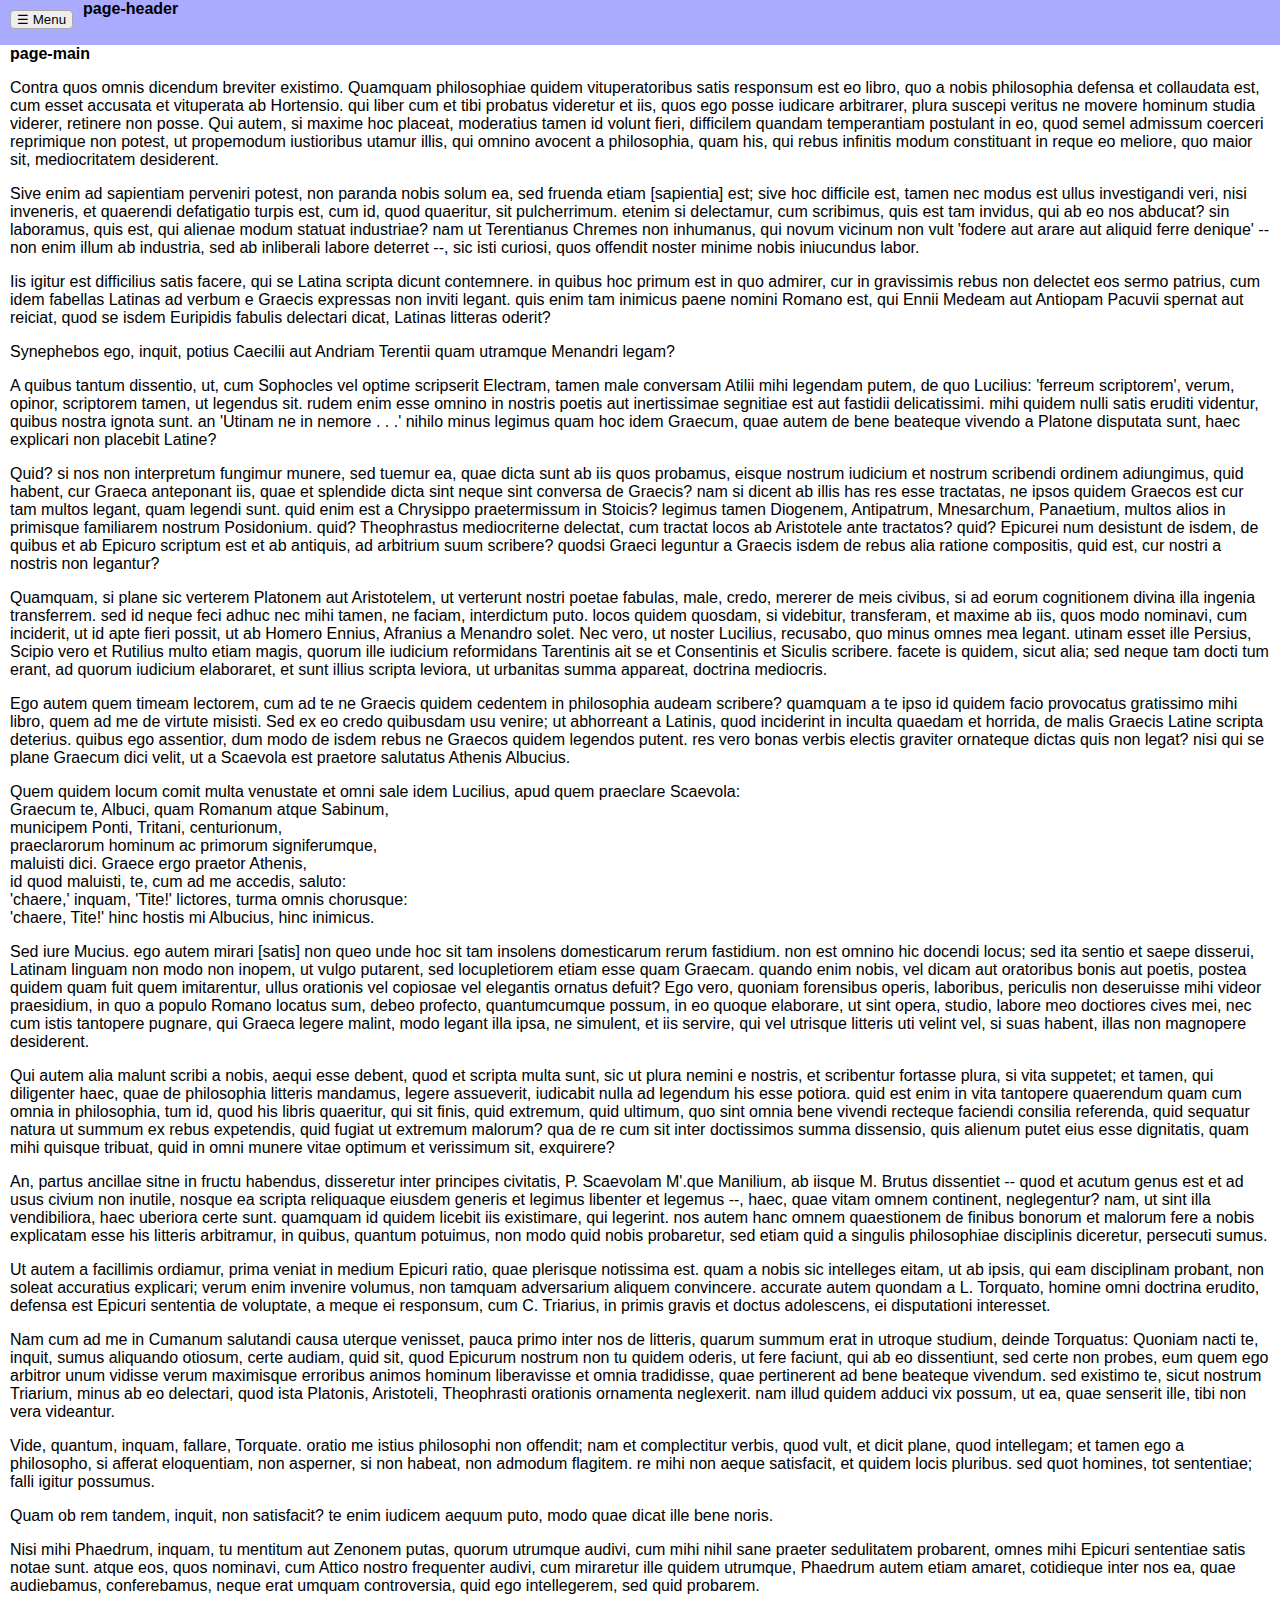
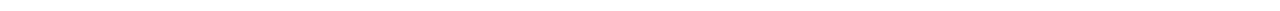
<file: index.html>
<!DOCTYPE html>
<html>
<head>
  <meta charset="utf-8">
  <title>Page Menu Example</title>
  <link rel="stylesheet" href="page-menu.css">
  <meta name="viewport" content="width=device-width">
</head>
<body>

<div class="page-menu-and-main">
  <nav class="page-menu">
    <div class="menu-header">
      <h1>page-menu</h1>
    </div>
    <ul>
      <li class="active"><a href="#"><i></i>Non eram nescius,</a></li>
      <li><a href="#"><i></i>Brute, cum, quae summis ingeniis</a></li>
      <li><a href="#"><i></i>exquisitaque doctrina philosophi</a></li>
      <li><a href="#"><i></i>Graeco sermone tractavissent,</a></li>
      <li><a href="#"><i></i>ea Latinis litteris mandaremus,</a></li>
      <li><a href="#"><i></i>fore ut hic noster labor</a></li>
      <li><a href="#"><i></i>in varias reprehensiones</a></li>
      <li><a href="#"><i></i>incurreret. nam quibusdam,</a></li>
      <li><a href="#"><i></i>et iis quidem non admodum</a></li>
      <li><a href="#"><i></i>indoctis, totum hoc displicet</a></li>
      <li><a href="#"><i></i>philosophari. quidam autem</a></li>
      <li><a href="#"><i></i>non tam id reprehendunt,</a></li>
      <li><a href="#"><i></i>si remissius agatur, sed</a></li>
      <li><a href="#"><i></i>tantum studium tamque multam</a></li>
      <li><a href="#"><i></i>operam ponendam in eo non</a></li>
      <li><a href="#"><i></i>arbitrantur. erunt etiam, et ii</a></li>
      <li><a href="#"><i></i>quidem eruditi Graecis litteris,</a></li>
      <li><a href="#"><i></i>contemnentes Latinas, qui</a></li>
      <li><a href="#"><i></i>se dicant in Graecis legendis</a></li>
      <li><a href="#"><i></i>operam malle consumere. postremo</a></li>
      <li><a href="#"><i></i>aliquos futuros suspicor, qui</a></li>
      <li><a href="#"><i></i>me ad alias litteras vocent,</a></li>
      <li><a href="#"><i></i>genus hoc scribendi, etsi</a></li>
      <li><a href="#"><i></i>sit elegans, personae tamen</a></li>
      <li><a href="#"><i></i>et dignitatis esse negent.</a></li>
    </ul>
  </nav>
  <header class="page-header">
    <div class="menu-button">
      <button>&#9776; Menu</button>
    </div>
    <h1>page-header</h1>
  </header>
  <div class="page-main">
    <main>
      <h1>page-main</h1>
      <p>Contra quos omnis dicendum breviter existimo. Quamquam philosophiae quidem vituperatoribus satis responsum est eo libro, quo a nobis philosophia defensa et collaudata est, cum esset accusata et vituperata ab Hortensio. qui liber cum et tibi probatus videretur et iis, quos ego posse iudicare arbitrarer, plura suscepi veritus ne movere hominum studia viderer, retinere non posse. Qui autem, si maxime hoc placeat, moderatius tamen id volunt fieri, difficilem quandam temperantiam postulant in eo, quod semel admissum coerceri reprimique non potest, ut propemodum iustioribus utamur illis, qui omnino avocent a philosophia, quam his, qui rebus infinitis modum constituant in reque eo meliore, quo maior sit, mediocritatem desiderent.</p>
      <p>Sive enim ad sapientiam perveniri potest, non paranda nobis solum ea, sed fruenda etiam [sapientia] est; sive hoc difficile est, tamen nec modus est ullus investigandi veri, nisi inveneris, et quaerendi defatigatio turpis est, cum id, quod quaeritur, sit pulcherrimum. etenim si delectamur, cum scribimus, quis est tam invidus, qui ab eo nos abducat? sin laboramus, quis est, qui alienae modum statuat industriae? nam ut Terentianus Chremes non inhumanus, qui novum vicinum non vult 'fodere aut arare aut aliquid ferre denique' -- non enim illum ab industria, sed ab inliberali labore deterret --, sic isti curiosi, quos offendit noster minime nobis iniucundus labor.</p>
      <p>Iis igitur est difficilius satis facere, qui se Latina scripta dicunt contemnere. in quibus hoc primum est in quo admirer, cur in gravissimis rebus non delectet eos sermo patrius, cum idem fabellas Latinas ad verbum e Graecis expressas non inviti legant. quis enim tam inimicus paene nomini Romano est, qui Ennii Medeam aut Antiopam Pacuvii spernat aut reiciat, quod se isdem Euripidis fabulis delectari dicat, Latinas litteras oderit?</p>
      <p>Synephebos ego, inquit, potius Caecilii aut Andriam Terentii quam utramque Menandri legam?</p>
      <p>A quibus tantum dissentio, ut, cum Sophocles vel optime scripserit Electram, tamen male conversam Atilii mihi legendam putem, de quo Lucilius: 'ferreum scriptorem', verum, opinor, scriptorem tamen, ut legendus sit. rudem enim esse omnino in nostris poetis aut inertissimae segnitiae est aut fastidii delicatissimi. mihi quidem nulli satis eruditi videntur, quibus nostra ignota sunt. an 'Utinam ne in nemore . . .' nihilo minus legimus quam hoc idem Graecum, quae autem de bene beateque vivendo a Platone disputata sunt, haec explicari non placebit Latine?</p>
      <p>Quid? si nos non interpretum fungimur munere, sed tuemur ea, quae dicta sunt ab iis quos probamus, eisque nostrum iudicium et nostrum scribendi ordinem adiungimus, quid habent, cur Graeca anteponant iis, quae et splendide dicta sint neque sint conversa de Graecis? nam si dicent ab illis has res esse tractatas, ne ipsos quidem Graecos est cur tam multos legant, quam legendi sunt. quid enim est a Chrysippo praetermissum in Stoicis? legimus tamen Diogenem, Antipatrum, Mnesarchum, Panaetium, multos alios in primisque familiarem nostrum Posidonium. quid? Theophrastus mediocriterne delectat, cum tractat locos ab Aristotele ante tractatos? quid? Epicurei num desistunt de isdem, de quibus et ab Epicuro scriptum est et ab antiquis, ad arbitrium suum scribere? quodsi Graeci leguntur a Graecis isdem de rebus alia ratione compositis, quid est, cur nostri a nostris non legantur?</p>
      <p>Quamquam, si plane sic verterem Platonem aut Aristotelem, ut verterunt nostri poetae fabulas, male, credo, mererer de meis civibus, si ad eorum cognitionem divina illa ingenia transferrem. sed id neque feci adhuc nec mihi tamen, ne faciam, interdictum puto. locos quidem quosdam, si videbitur, transferam, et maxime ab iis, quos modo nominavi, cum inciderit, ut id apte fieri possit, ut ab Homero Ennius, Afranius a Menandro solet. Nec vero, ut noster Lucilius, recusabo, quo minus omnes mea legant. utinam esset ille Persius, Scipio vero et Rutilius multo etiam magis, quorum ille iudicium reformidans Tarentinis ait se et Consentinis et Siculis scribere. facete is quidem, sicut alia; sed neque tam docti tum erant, ad quorum iudicium elaboraret, et sunt illius scripta leviora, ut urbanitas summa appareat, doctrina mediocris.</p>
      <p>Ego autem quem timeam lectorem, cum ad te ne Graecis quidem cedentem in philosophia audeam scribere? quamquam a te ipso id quidem facio provocatus gratissimo mihi libro, quem ad me de virtute misisti. Sed ex eo credo quibusdam usu venire; ut abhorreant a Latinis, quod inciderint in inculta quaedam et horrida, de malis Graecis Latine scripta deterius. quibus ego assentior, dum modo de isdem rebus ne Graecos quidem legendos putent. res vero bonas verbis electis graviter ornateque dictas quis non legat? nisi qui se plane Graecum dici velit, ut a Scaevola est praetore salutatus Athenis Albucius.</p>
      <p>Quem quidem locum comit multa venustate et omni sale idem Lucilius, apud quem praeclare Scaevola:<br>
        Graecum te, Albuci, quam Romanum atque Sabinum,<br>
        municipem Ponti, Tritani, centurionum,<br>
        praeclarorum hominum ac primorum signiferumque,<br>
        maluisti dici. Graece ergo praetor Athenis,<br>
        id quod maluisti, te, cum ad me accedis, saluto:<br>
        'chaere,' inquam, 'Tite!' lictores, turma omnis chorusque:<br>
        'chaere, Tite!' hinc hostis mi Albucius, hinc inimicus.</p>
      <p>Sed iure Mucius. ego autem mirari [satis] non queo unde hoc sit tam insolens domesticarum rerum fastidium. non est omnino hic docendi locus; sed ita sentio et saepe disserui, Latinam linguam non modo non inopem, ut vulgo putarent, sed locupletiorem etiam esse quam Graecam. quando enim nobis, vel dicam aut oratoribus bonis aut poetis, postea quidem quam fuit quem imitarentur, ullus orationis vel copiosae vel elegantis ornatus defuit? Ego vero, quoniam forensibus operis, laboribus, periculis non deseruisse mihi videor praesidium, in quo a populo Romano locatus sum, debeo profecto, quantumcumque possum, in eo quoque elaborare, ut sint opera, studio, labore meo doctiores cives mei, nec cum istis tantopere pugnare, qui Graeca legere malint, modo legant illa ipsa, ne simulent, et iis servire, qui vel utrisque litteris uti velint vel, si suas habent, illas non magnopere desiderent.</p>
      <p>Qui autem alia malunt scribi a nobis, aequi esse debent, quod et scripta multa sunt, sic ut plura nemini e nostris, et scribentur fortasse plura, si vita suppetet; et tamen, qui diligenter haec, quae de philosophia litteris mandamus, legere assueverit, iudicabit nulla ad legendum his esse potiora. quid est enim in vita tantopere quaerendum quam cum omnia in philosophia, tum id, quod his libris quaeritur, qui sit finis, quid extremum, quid ultimum, quo sint omnia bene vivendi recteque faciendi consilia referenda, quid sequatur natura ut summum ex rebus expetendis, quid fugiat ut extremum malorum? qua de re cum sit inter doctissimos summa dissensio, quis alienum putet eius esse dignitatis, quam mihi quisque tribuat, quid in omni munere vitae optimum et verissimum sit, exquirere?</p>
      <p>An, partus ancillae sitne in fructu habendus, disseretur inter principes civitatis, P. Scaevolam M'.que Manilium, ab iisque M. Brutus dissentiet -- quod et acutum genus est et ad usus civium non inutile, nosque ea scripta reliquaque eiusdem generis et legimus libenter et legemus --, haec, quae vitam omnem continent, neglegentur? nam, ut sint illa vendibiliora, haec uberiora certe sunt. quamquam id quidem licebit iis existimare, qui legerint. nos autem hanc omnem quaestionem de finibus bonorum et malorum fere a nobis explicatam esse his litteris arbitramur, in quibus, quantum potuimus, non modo quid nobis probaretur, sed etiam quid a singulis philosophiae disciplinis diceretur, persecuti sumus.</p>
      <p>Ut autem a facillimis ordiamur, prima veniat in medium Epicuri ratio, quae plerisque notissima est. quam a nobis sic intelleges eitam, ut ab ipsis, qui eam disciplinam probant, non soleat accuratius explicari; verum enim invenire volumus, non tamquam adversarium aliquem convincere. accurate autem quondam a L. Torquato, homine omni doctrina erudito, defensa est Epicuri sententia de voluptate, a meque ei responsum, cum C. Triarius, in primis gravis et doctus adolescens, ei disputationi interesset.</p>
      <p>Nam cum ad me in Cumanum salutandi causa uterque venisset, pauca primo inter nos de litteris, quarum summum erat in utroque studium, deinde Torquatus: Quoniam nacti te, inquit, sumus aliquando otiosum, certe audiam, quid sit, quod Epicurum nostrum non tu quidem oderis, ut fere faciunt, qui ab eo dissentiunt, sed certe non probes, eum quem ego arbitror unum vidisse verum maximisque erroribus animos hominum liberavisse et omnia tradidisse, quae pertinerent ad bene beateque vivendum. sed existimo te, sicut nostrum Triarium, minus ab eo delectari, quod ista Platonis, Aristoteli, Theophrasti orationis ornamenta neglexerit. nam illud quidem adduci vix possum, ut ea, quae senserit ille, tibi non vera videantur.</p>
      <p>Vide, quantum, inquam, fallare, Torquate. oratio me istius philosophi non offendit; nam et complectitur verbis, quod vult, et dicit plane, quod intellegam; et tamen ego a philosopho, si afferat eloquentiam, non asperner, si non habeat, non admodum flagitem. re mihi non aeque satisfacit, et quidem locis pluribus. sed quot homines, tot sententiae; falli igitur possumus.</p>
      <p>Quam ob rem tandem, inquit, non satisfacit? te enim iudicem aequum puto, modo quae dicat ille bene noris.</p>
      <p>Nisi mihi Phaedrum, inquam, tu mentitum aut Zenonem putas, quorum utrumque audivi, cum mihi nihil sane praeter sedulitatem probarent, omnes mihi Epicuri sententiae satis notae sunt. atque eos, quos nominavi, cum Attico nostro frequenter audivi, cum miraretur ille quidem utrumque, Phaedrum autem etiam amaret, cotidieque inter nos ea, quae audiebamus, conferebamus, neque erat umquam controversia, quid ego intellegerem, sed quid probarem.</p>
    </main>
  </div>
</div>

<script src="//code.jquery.com/jquery-2.1.1.js"></script>
<script src="page-menu.js"></script>

</body>
</html>
</file>
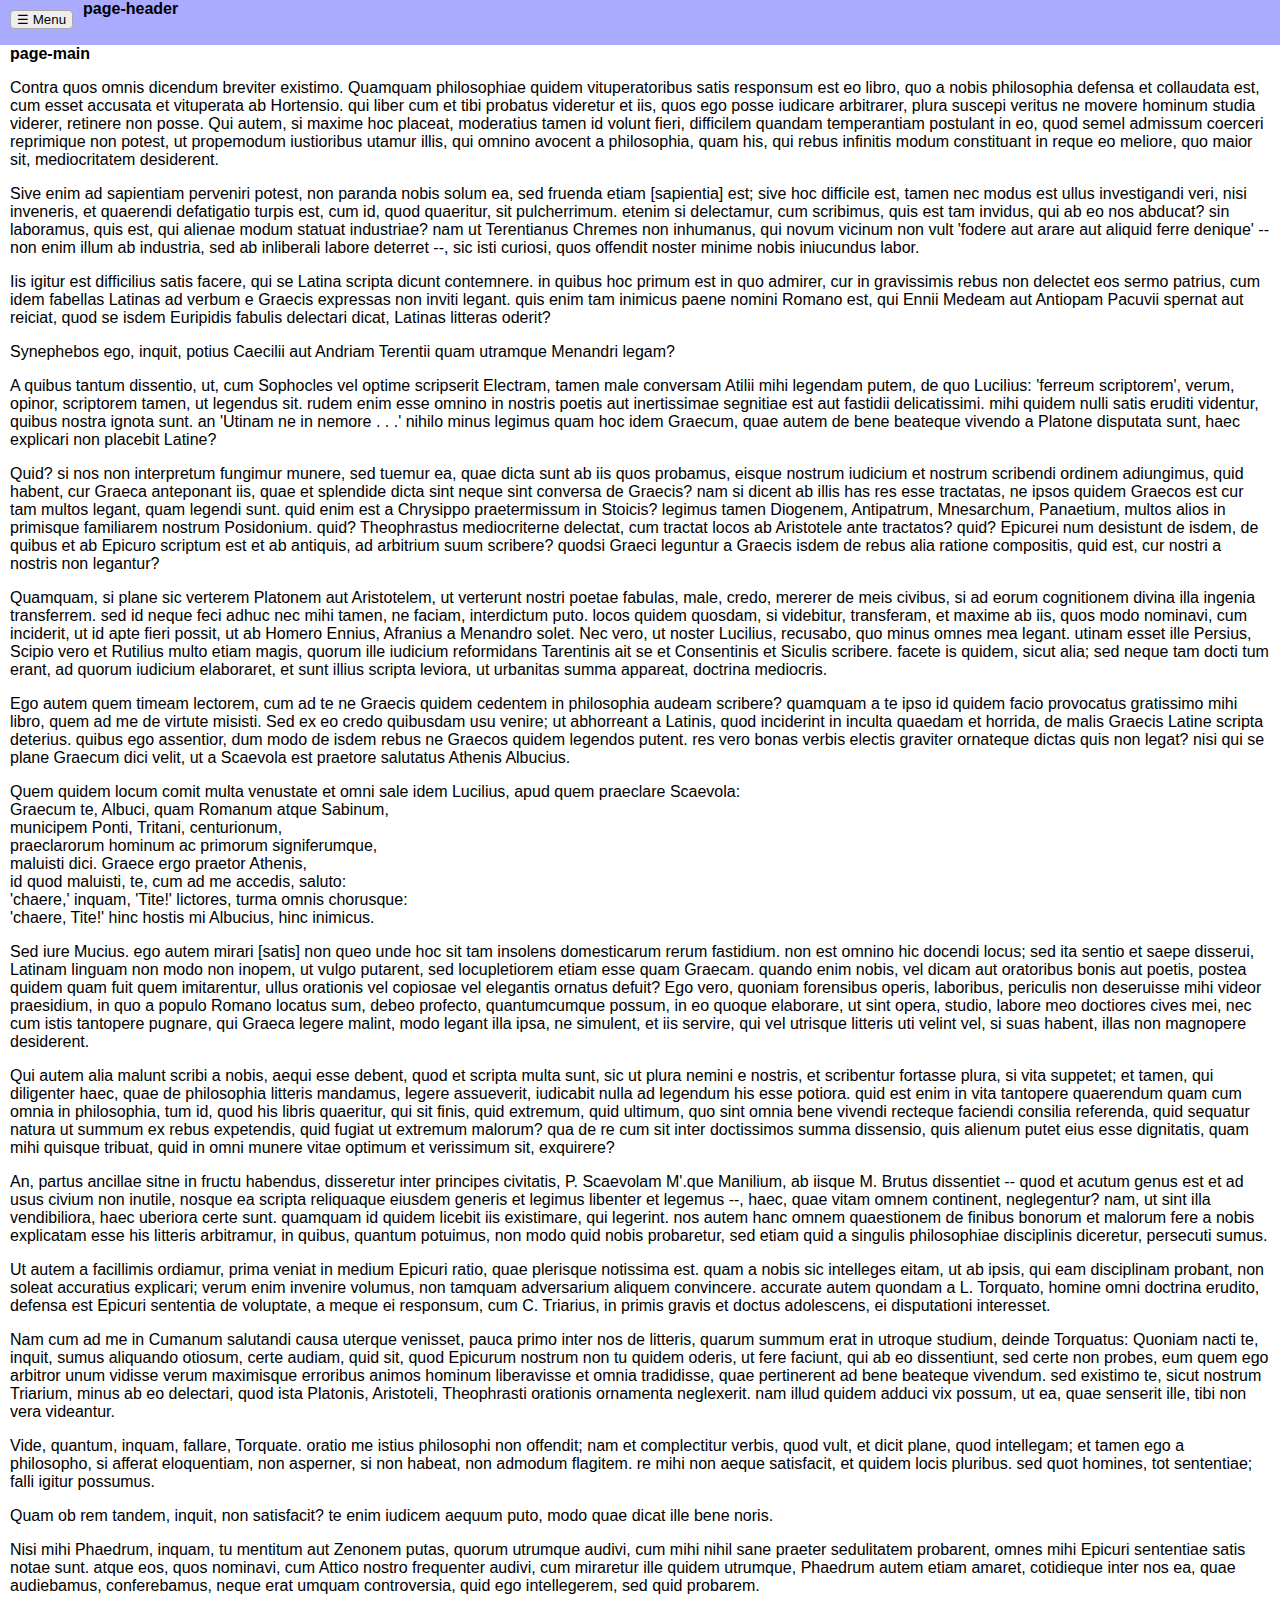
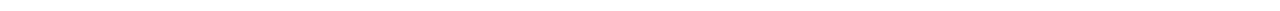
<file: page-menu.html>
<!DOCTYPE html>
<html>
<head>
  <meta charset="utf-8">
  <title>Page Menu Example</title>
  <link rel="stylesheet" href="page-menu.css">
  <meta name="viewport" content="width=device-width">
</head>
<body>

<div class="page-menu-and-main">
  <nav class="page-menu">
    <div class="menu-header">
      <h1>page-menu</h1>
    </div>
    <ul>
      <li class="active"><a href="#"><i></i>Non eram nescius,</a></li>
      <li><a href="#"><i></i>Brute, cum, quae summis ingeniis</a></li>
      <li><a href="#"><i></i>exquisitaque doctrina philosophi</a></li>
      <li><a href="#"><i></i>Graeco sermone tractavissent,</a></li>
      <li><a href="#"><i></i>ea Latinis litteris mandaremus,</a></li>
      <li><a href="#"><i></i>fore ut hic noster labor</a></li>
      <li><a href="#"><i></i>in varias reprehensiones</a></li>
      <li><a href="#"><i></i>incurreret. nam quibusdam,</a></li>
      <li><a href="#"><i></i>et iis quidem non admodum</a></li>
      <li><a href="#"><i></i>indoctis, totum hoc displicet</a></li>
      <li><a href="#"><i></i>philosophari. quidam autem</a></li>
      <li><a href="#"><i></i>non tam id reprehendunt,</a></li>
      <li><a href="#"><i></i>si remissius agatur, sed</a></li>
      <li><a href="#"><i></i>tantum studium tamque multam</a></li>
      <li><a href="#"><i></i>operam ponendam in eo non</a></li>
      <li><a href="#"><i></i>arbitrantur. erunt etiam, et ii</a></li>
      <li><a href="#"><i></i>quidem eruditi Graecis litteris,</a></li>
      <li><a href="#"><i></i>contemnentes Latinas, qui</a></li>
      <li><a href="#"><i></i>se dicant in Graecis legendis</a></li>
      <li><a href="#"><i></i>operam malle consumere. postremo</a></li>
      <li><a href="#"><i></i>aliquos futuros suspicor, qui</a></li>
      <li><a href="#"><i></i>me ad alias litteras vocent,</a></li>
      <li><a href="#"><i></i>genus hoc scribendi, etsi</a></li>
      <li><a href="#"><i></i>sit elegans, personae tamen</a></li>
      <li><a href="#"><i></i>et dignitatis esse negent.</a></li>
    </ul>
  </nav>
  <header class="page-header">
    <div class="menu-button">
      <button>&#9776; Menu</button>
    </div>
    <h1>page-header</h1>
  </header>
  <div class="page-main">
    <main>
      <h1>page-main</h1>
      <p>Contra quos omnis dicendum breviter existimo. Quamquam philosophiae quidem vituperatoribus satis responsum est eo libro, quo a nobis philosophia defensa et collaudata est, cum esset accusata et vituperata ab Hortensio. qui liber cum et tibi probatus videretur et iis, quos ego posse iudicare arbitrarer, plura suscepi veritus ne movere hominum studia viderer, retinere non posse. Qui autem, si maxime hoc placeat, moderatius tamen id volunt fieri, difficilem quandam temperantiam postulant in eo, quod semel admissum coerceri reprimique non potest, ut propemodum iustioribus utamur illis, qui omnino avocent a philosophia, quam his, qui rebus infinitis modum constituant in reque eo meliore, quo maior sit, mediocritatem desiderent.</p>
      <p>Sive enim ad sapientiam perveniri potest, non paranda nobis solum ea, sed fruenda etiam [sapientia] est; sive hoc difficile est, tamen nec modus est ullus investigandi veri, nisi inveneris, et quaerendi defatigatio turpis est, cum id, quod quaeritur, sit pulcherrimum. etenim si delectamur, cum scribimus, quis est tam invidus, qui ab eo nos abducat? sin laboramus, quis est, qui alienae modum statuat industriae? nam ut Terentianus Chremes non inhumanus, qui novum vicinum non vult 'fodere aut arare aut aliquid ferre denique' -- non enim illum ab industria, sed ab inliberali labore deterret --, sic isti curiosi, quos offendit noster minime nobis iniucundus labor.</p>
      <p>Iis igitur est difficilius satis facere, qui se Latina scripta dicunt contemnere. in quibus hoc primum est in quo admirer, cur in gravissimis rebus non delectet eos sermo patrius, cum idem fabellas Latinas ad verbum e Graecis expressas non inviti legant. quis enim tam inimicus paene nomini Romano est, qui Ennii Medeam aut Antiopam Pacuvii spernat aut reiciat, quod se isdem Euripidis fabulis delectari dicat, Latinas litteras oderit?</p>
      <p>Synephebos ego, inquit, potius Caecilii aut Andriam Terentii quam utramque Menandri legam?</p>
      <p>A quibus tantum dissentio, ut, cum Sophocles vel optime scripserit Electram, tamen male conversam Atilii mihi legendam putem, de quo Lucilius: 'ferreum scriptorem', verum, opinor, scriptorem tamen, ut legendus sit. rudem enim esse omnino in nostris poetis aut inertissimae segnitiae est aut fastidii delicatissimi. mihi quidem nulli satis eruditi videntur, quibus nostra ignota sunt. an 'Utinam ne in nemore . . .' nihilo minus legimus quam hoc idem Graecum, quae autem de bene beateque vivendo a Platone disputata sunt, haec explicari non placebit Latine?</p>
      <p>Quid? si nos non interpretum fungimur munere, sed tuemur ea, quae dicta sunt ab iis quos probamus, eisque nostrum iudicium et nostrum scribendi ordinem adiungimus, quid habent, cur Graeca anteponant iis, quae et splendide dicta sint neque sint conversa de Graecis? nam si dicent ab illis has res esse tractatas, ne ipsos quidem Graecos est cur tam multos legant, quam legendi sunt. quid enim est a Chrysippo praetermissum in Stoicis? legimus tamen Diogenem, Antipatrum, Mnesarchum, Panaetium, multos alios in primisque familiarem nostrum Posidonium. quid? Theophrastus mediocriterne delectat, cum tractat locos ab Aristotele ante tractatos? quid? Epicurei num desistunt de isdem, de quibus et ab Epicuro scriptum est et ab antiquis, ad arbitrium suum scribere? quodsi Graeci leguntur a Graecis isdem de rebus alia ratione compositis, quid est, cur nostri a nostris non legantur?</p>
      <p>Quamquam, si plane sic verterem Platonem aut Aristotelem, ut verterunt nostri poetae fabulas, male, credo, mererer de meis civibus, si ad eorum cognitionem divina illa ingenia transferrem. sed id neque feci adhuc nec mihi tamen, ne faciam, interdictum puto. locos quidem quosdam, si videbitur, transferam, et maxime ab iis, quos modo nominavi, cum inciderit, ut id apte fieri possit, ut ab Homero Ennius, Afranius a Menandro solet. Nec vero, ut noster Lucilius, recusabo, quo minus omnes mea legant. utinam esset ille Persius, Scipio vero et Rutilius multo etiam magis, quorum ille iudicium reformidans Tarentinis ait se et Consentinis et Siculis scribere. facete is quidem, sicut alia; sed neque tam docti tum erant, ad quorum iudicium elaboraret, et sunt illius scripta leviora, ut urbanitas summa appareat, doctrina mediocris.</p>
      <p>Ego autem quem timeam lectorem, cum ad te ne Graecis quidem cedentem in philosophia audeam scribere? quamquam a te ipso id quidem facio provocatus gratissimo mihi libro, quem ad me de virtute misisti. Sed ex eo credo quibusdam usu venire; ut abhorreant a Latinis, quod inciderint in inculta quaedam et horrida, de malis Graecis Latine scripta deterius. quibus ego assentior, dum modo de isdem rebus ne Graecos quidem legendos putent. res vero bonas verbis electis graviter ornateque dictas quis non legat? nisi qui se plane Graecum dici velit, ut a Scaevola est praetore salutatus Athenis Albucius.</p>
      <p>Quem quidem locum comit multa venustate et omni sale idem Lucilius, apud quem praeclare Scaevola:<br>
        Graecum te, Albuci, quam Romanum atque Sabinum,<br>
        municipem Ponti, Tritani, centurionum,<br>
        praeclarorum hominum ac primorum signiferumque,<br>
        maluisti dici. Graece ergo praetor Athenis,<br>
        id quod maluisti, te, cum ad me accedis, saluto:<br>
        'chaere,' inquam, 'Tite!' lictores, turma omnis chorusque:<br>
        'chaere, Tite!' hinc hostis mi Albucius, hinc inimicus.</p>
      <p>Sed iure Mucius. ego autem mirari [satis] non queo unde hoc sit tam insolens domesticarum rerum fastidium. non est omnino hic docendi locus; sed ita sentio et saepe disserui, Latinam linguam non modo non inopem, ut vulgo putarent, sed locupletiorem etiam esse quam Graecam. quando enim nobis, vel dicam aut oratoribus bonis aut poetis, postea quidem quam fuit quem imitarentur, ullus orationis vel copiosae vel elegantis ornatus defuit? Ego vero, quoniam forensibus operis, laboribus, periculis non deseruisse mihi videor praesidium, in quo a populo Romano locatus sum, debeo profecto, quantumcumque possum, in eo quoque elaborare, ut sint opera, studio, labore meo doctiores cives mei, nec cum istis tantopere pugnare, qui Graeca legere malint, modo legant illa ipsa, ne simulent, et iis servire, qui vel utrisque litteris uti velint vel, si suas habent, illas non magnopere desiderent.</p>
      <p>Qui autem alia malunt scribi a nobis, aequi esse debent, quod et scripta multa sunt, sic ut plura nemini e nostris, et scribentur fortasse plura, si vita suppetet; et tamen, qui diligenter haec, quae de philosophia litteris mandamus, legere assueverit, iudicabit nulla ad legendum his esse potiora. quid est enim in vita tantopere quaerendum quam cum omnia in philosophia, tum id, quod his libris quaeritur, qui sit finis, quid extremum, quid ultimum, quo sint omnia bene vivendi recteque faciendi consilia referenda, quid sequatur natura ut summum ex rebus expetendis, quid fugiat ut extremum malorum? qua de re cum sit inter doctissimos summa dissensio, quis alienum putet eius esse dignitatis, quam mihi quisque tribuat, quid in omni munere vitae optimum et verissimum sit, exquirere?</p>
      <p>An, partus ancillae sitne in fructu habendus, disseretur inter principes civitatis, P. Scaevolam M'.que Manilium, ab iisque M. Brutus dissentiet -- quod et acutum genus est et ad usus civium non inutile, nosque ea scripta reliquaque eiusdem generis et legimus libenter et legemus --, haec, quae vitam omnem continent, neglegentur? nam, ut sint illa vendibiliora, haec uberiora certe sunt. quamquam id quidem licebit iis existimare, qui legerint. nos autem hanc omnem quaestionem de finibus bonorum et malorum fere a nobis explicatam esse his litteris arbitramur, in quibus, quantum potuimus, non modo quid nobis probaretur, sed etiam quid a singulis philosophiae disciplinis diceretur, persecuti sumus.</p>
      <p>Ut autem a facillimis ordiamur, prima veniat in medium Epicuri ratio, quae plerisque notissima est. quam a nobis sic intelleges eitam, ut ab ipsis, qui eam disciplinam probant, non soleat accuratius explicari; verum enim invenire volumus, non tamquam adversarium aliquem convincere. accurate autem quondam a L. Torquato, homine omni doctrina erudito, defensa est Epicuri sententia de voluptate, a meque ei responsum, cum C. Triarius, in primis gravis et doctus adolescens, ei disputationi interesset.</p>
      <p>Nam cum ad me in Cumanum salutandi causa uterque venisset, pauca primo inter nos de litteris, quarum summum erat in utroque studium, deinde Torquatus: Quoniam nacti te, inquit, sumus aliquando otiosum, certe audiam, quid sit, quod Epicurum nostrum non tu quidem oderis, ut fere faciunt, qui ab eo dissentiunt, sed certe non probes, eum quem ego arbitror unum vidisse verum maximisque erroribus animos hominum liberavisse et omnia tradidisse, quae pertinerent ad bene beateque vivendum. sed existimo te, sicut nostrum Triarium, minus ab eo delectari, quod ista Platonis, Aristoteli, Theophrasti orationis ornamenta neglexerit. nam illud quidem adduci vix possum, ut ea, quae senserit ille, tibi non vera videantur.</p>
      <p>Vide, quantum, inquam, fallare, Torquate. oratio me istius philosophi non offendit; nam et complectitur verbis, quod vult, et dicit plane, quod intellegam; et tamen ego a philosopho, si afferat eloquentiam, non asperner, si non habeat, non admodum flagitem. re mihi non aeque satisfacit, et quidem locis pluribus. sed quot homines, tot sententiae; falli igitur possumus.</p>
      <p>Quam ob rem tandem, inquit, non satisfacit? te enim iudicem aequum puto, modo quae dicat ille bene noris.</p>
      <p>Nisi mihi Phaedrum, inquam, tu mentitum aut Zenonem putas, quorum utrumque audivi, cum mihi nihil sane praeter sedulitatem probarent, omnes mihi Epicuri sententiae satis notae sunt. atque eos, quos nominavi, cum Attico nostro frequenter audivi, cum miraretur ille quidem utrumque, Phaedrum autem etiam amaret, cotidieque inter nos ea, quae audiebamus, conferebamus, neque erat umquam controversia, quid ego intellegerem, sed quid probarem.</p>
    </main>
  </div>
</div>

<script src="http://code.jquery.com/jquery-2.1.1.js"></script>
<script src="page-menu.js"></script>

</body>
</html>
</file>
<file: page-menu.css>
* {
  box-sizing: border-box;
}

html {
  font-family: sans-serif;
}

html, body, h1, ul, li {
  margin: 0;
  padding: 0;
}

h1 {
  font-size: inherit;
}

/* -------------------- page-menu-and-main -------------------- */

.page-menu-and-main {
  overflow: hidden;
}

/* -------------------- page-menu -------------------- */

.page-menu {
  position: absolute;
  z-index: 1;
  display: none;
  width: 260px;
  background-color: #ececec;
  overflow-y: auto;
}

.page-menu li {
  display: block;
  min-height: 45px;
  line-height: 42px;
  font-size: 14px;
}

.page-menu li.active,
.page-menu li:hover {
  background-color: #f4f4f4;
}

.page-menu li.active {
  background-color: #fffed3;
}

.page-menu li a {
  position: relative;
  display: block;
  padding-left: 35px;
  text-decoration: none;
  color: black;
}

.page-menu li i {
  position: absolute;
  left: 0;
  top: 0;
  bottom: 0;
  width: 30px;
  font-size: 18px;
  text-align: center;
}

.page-menu li i:before {
  content: 'i';
}

.page-menu:before {
  content: "";
  position: absolute;
  right: 0;
  top: 0;
  bottom: 0;
  z-index: 1;
  width: 15px;
  pointer-events: none;
  box-shadow: inset -12px 0 6px -6px rgba(0, 0, 0, 0.2);
}

/* -------------------- page-menu-and-main -------------------- */

.page-main {
  position: relative;
  z-index: 2;
  background-color: white;
  -webkit-transform: translateX(0);
  -moz-transform: translateX(0);
  -ms-transform: translateX(0);
  transform: translateX(0);
  padding: 0 10px;
}

.page-main:before,
.page-main:after {
  content: "";
  display: block;
  clear: both
}

/* -------------------- Headers -------------------- */

.menu-header, .page-header {
  min-height: 45px;
  background-color: #aaf;
}

/* -------------------- page-header -------------------- */

.menu-button {
  float: left;
  height: 45px;
  padding: 10px;
}

.menu-button button {
  border: 1px solid #aaa;
  background-color: #eee;
  border-radius: 4px;
}

.page-header {
  position: relative;
  z-index: 3;
}

/* -------------------- Menu transition -------------------- */

.page-header, .page-main {
  -webkit-transition-property: -webkit-transform, left;
  transition-property: transform, -ms-transform, left;
  -webkit-transition-duration: .3s;
  transition-duration: .3s;
  -webkit-transition-timing-function: ease;
  transition-timing-function: ease;
}

.menu-on .page-header,
.menu-on .page-main {
  position: fixed;
  width: 100%;
}

.menu-transitioning .page-header,
.menu-transitioning .page-main {
  -webkit-transform: translateX(0);
  -moz-transform: translateX(0);
  -ms-transform: translateX(0);
  transform: translateX(0);
}

.menu-on-transform .page-header,
.menu-on-transform .page-main {
  -ms-transform: translateX(260px);
  -webkit-transform: translateX(260px);
  -moz-transform: translateX(260px);
  transform: translateX(260px);
}

.menu-on-left .page-main {
  left: 260px;
}
</file>
